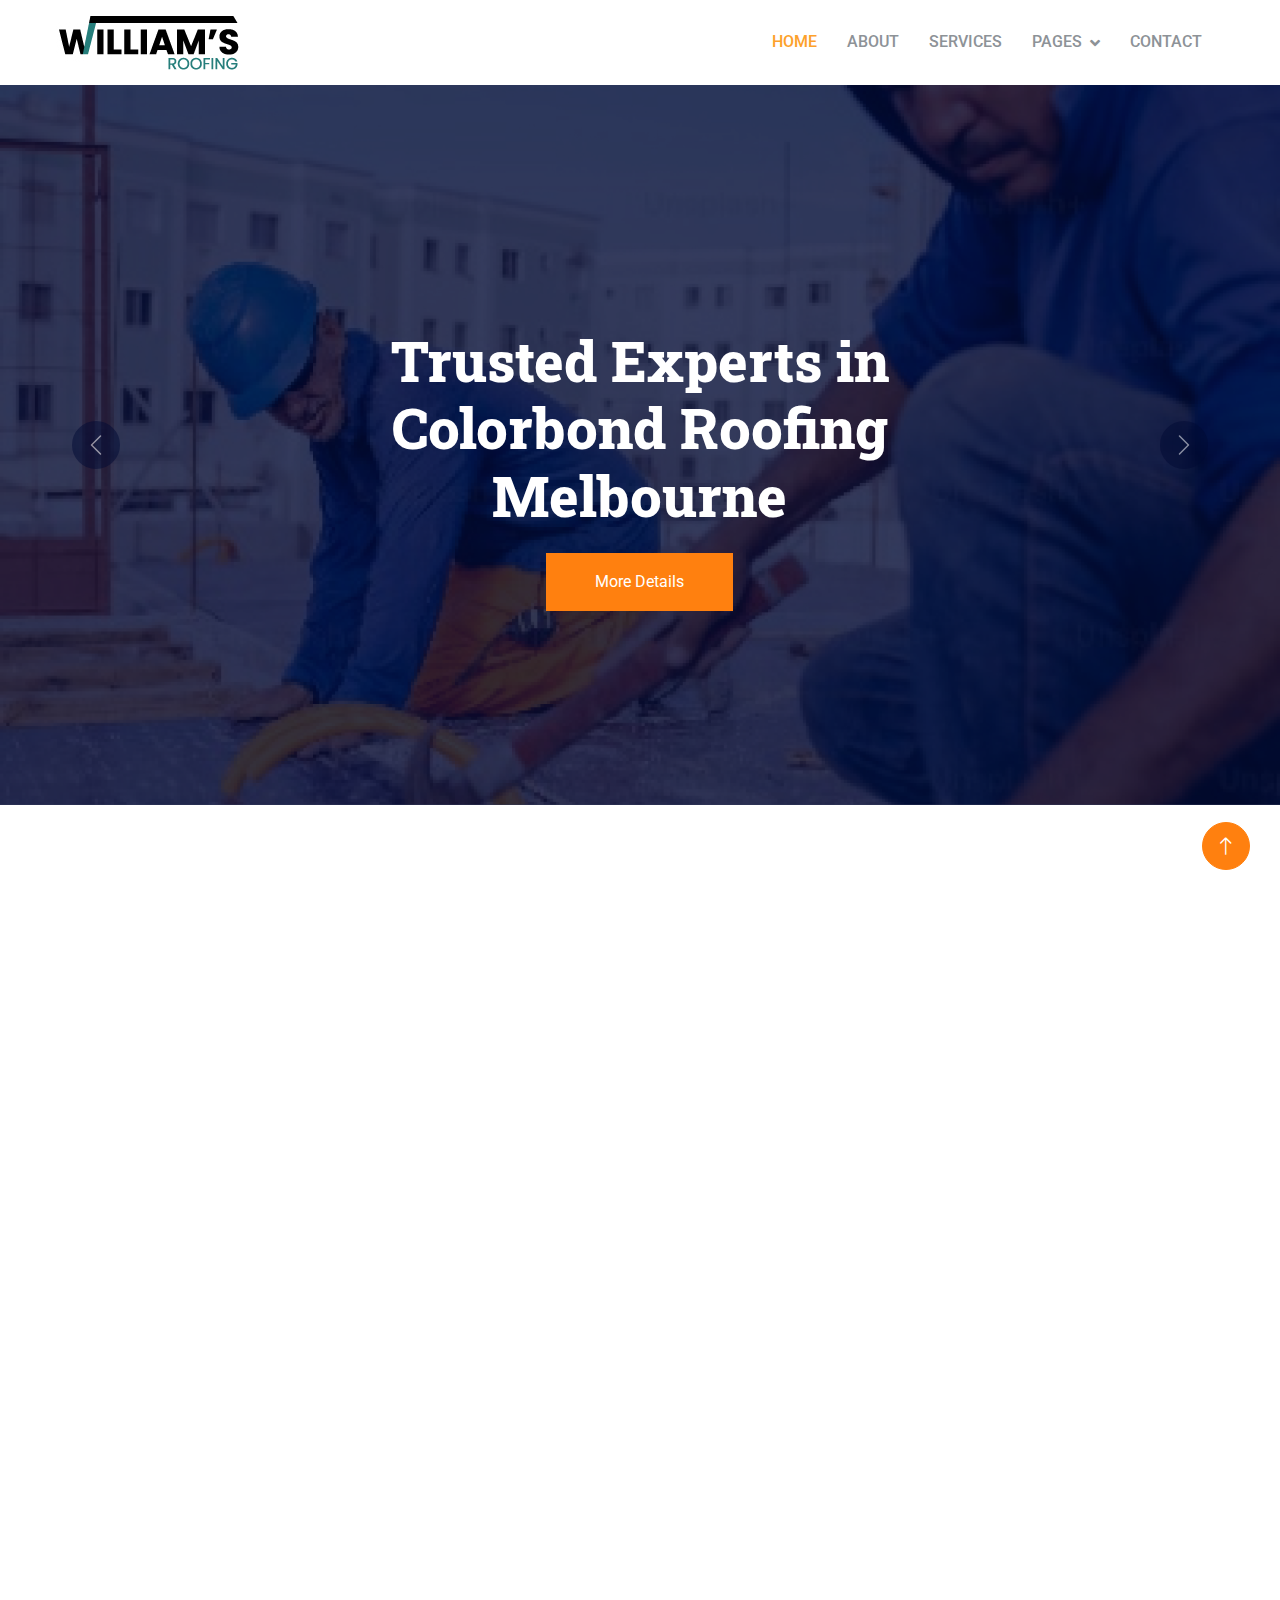
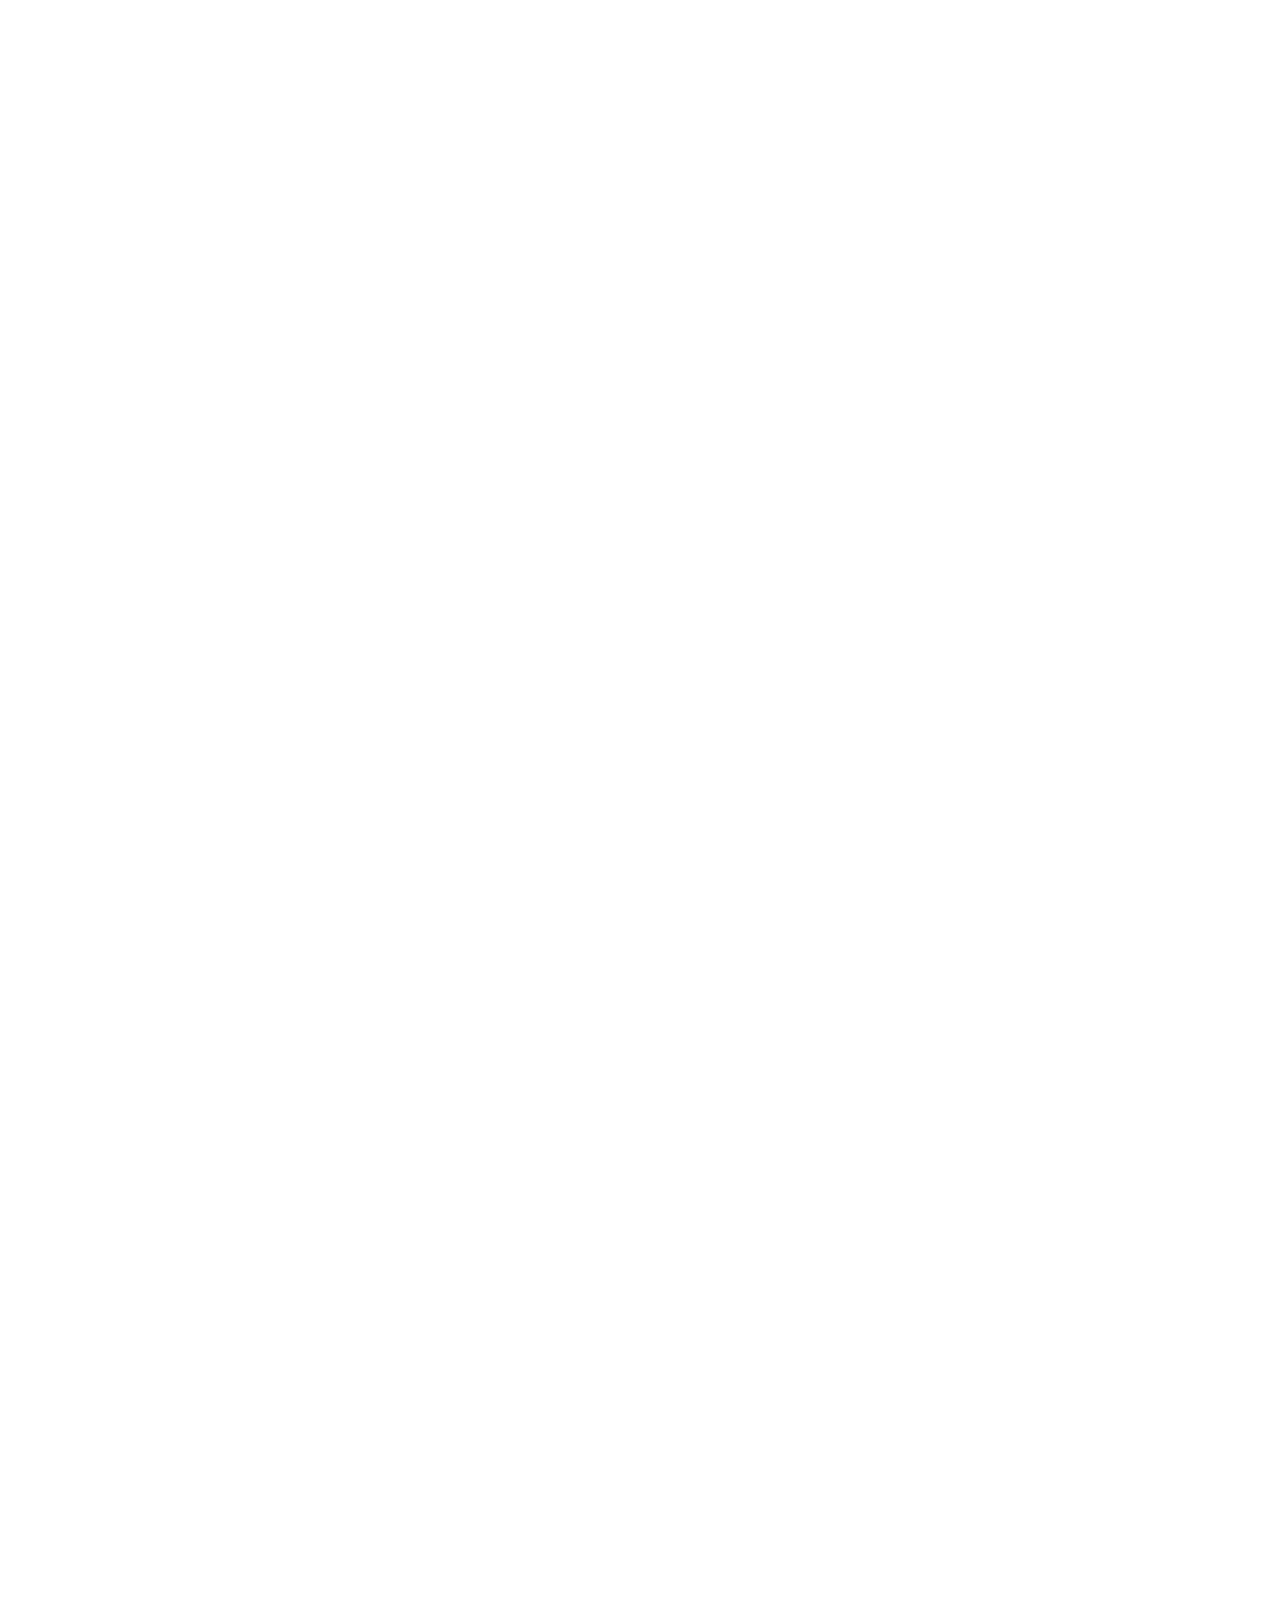
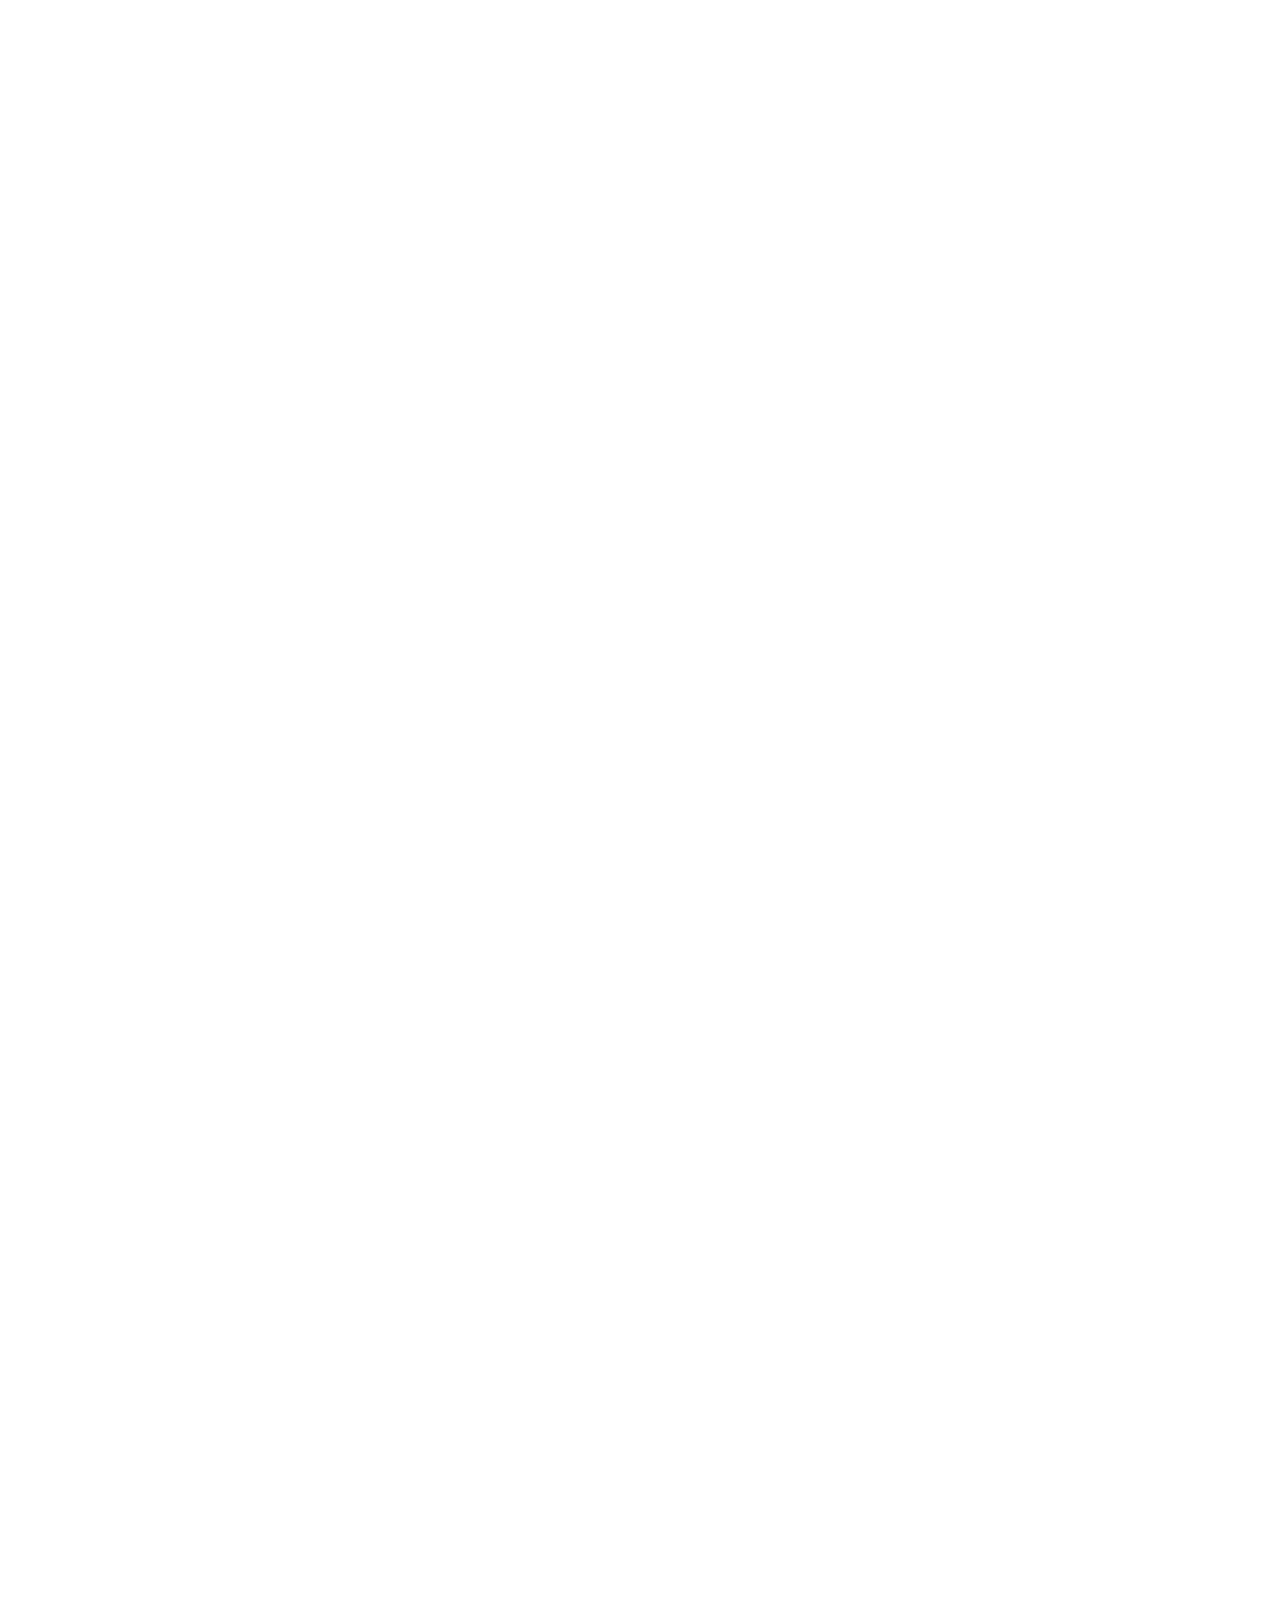
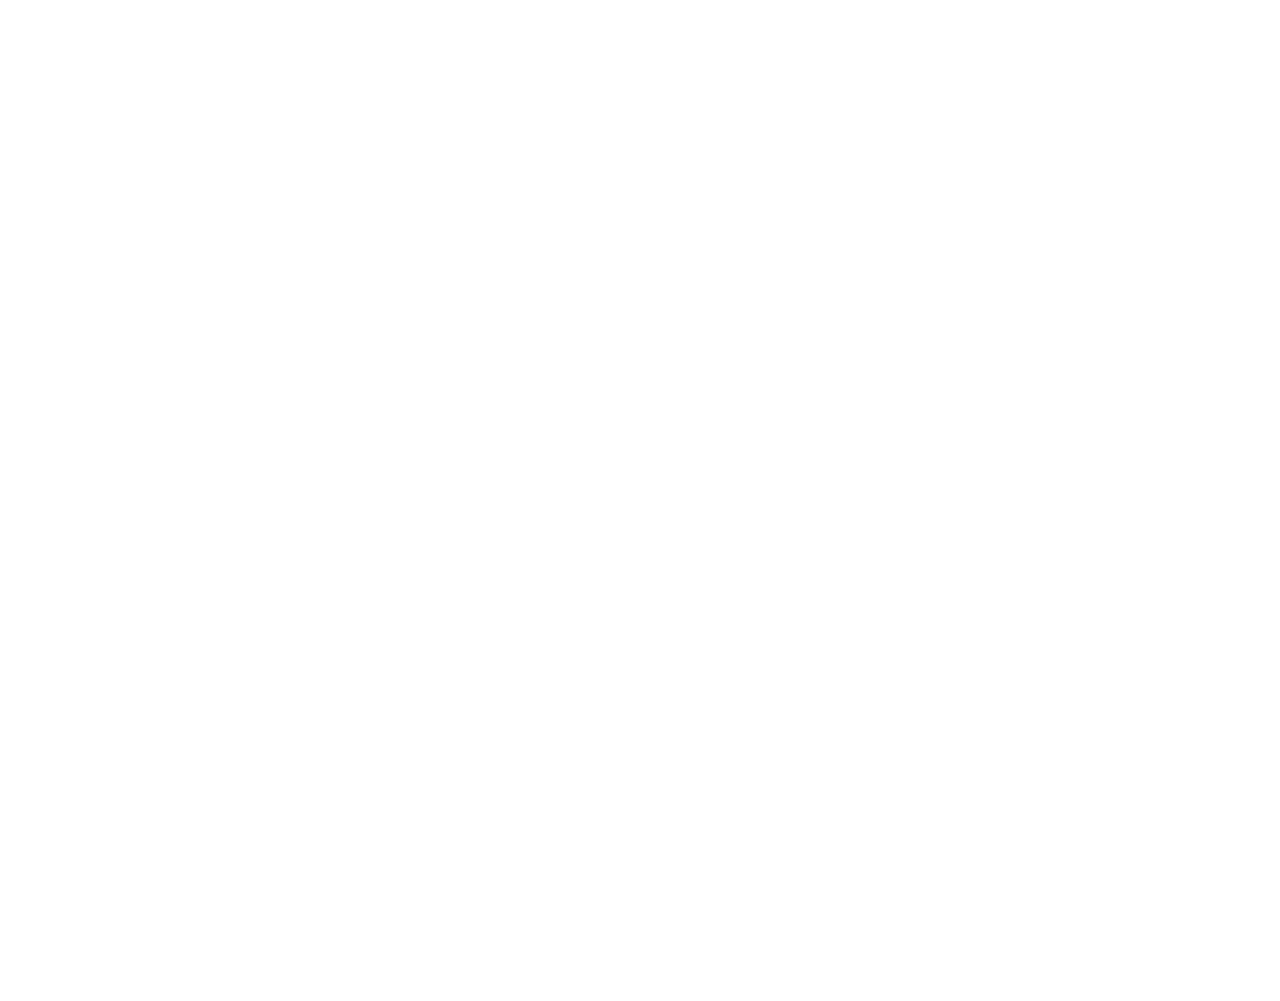
<file: index.html>
<!DOCTYPE html>
<html lang="en">

<head>
    <meta charset="utf-8">
    <title>William's Roofing</title>
    <meta content="width=device-width, initial-scale=1.0" name="viewport">
    <meta content="" name="keywords">
    <meta content="" name="description">

    <!-- Favicon -->
    <link href="img/favicon.ico" rel="icon">

    <!-- Google Web Fonts -->
    <link rel="preconnect" href="https://fonts.googleapis.com">
    <link rel="preconnect" href="https://fonts.gstatic.com" crossorigin>
    <link href="https://fonts.googleapis.com/css2?family=Roboto+Slab:wght@400;600;800&family=Roboto:wght@400;500;700&display=swap" rel="stylesheet"> 

    <!-- Icon Font Stylesheet -->
    <link href="https://cdnjs.cloudflare.com/ajax/libs/font-awesome/5.10.0/css/all.min.css" rel="stylesheet">
    <link href="https://cdn.jsdelivr.net/npm/bootstrap-icons@1.4.1/font/bootstrap-icons.css" rel="stylesheet">

    <!-- Libraries Stylesheet -->
    <link href="lib/animate/animate.min.css" rel="stylesheet">

    <!-- Customized Bootstrap Stylesheet -->
    <link href="css/bootstrap.min.css" rel="stylesheet">

    <!-- Template Stylesheet -->
    <link href="css/style.css" rel="stylesheet">
</head>

<body>
    <!-- Spinner Start -->
    <div id="spinner" class="show bg-white position-fixed translate-middle w-100 vh-100 top-50 start-50 d-flex align-items-center justify-content-center">
        <div class="spinner-grow text-primary" role="status"></div>
    </div>
    <!-- Spinner End -->
	
	
    <!-- Navbar Start -->
    <nav class="navbar navbar-expand-lg bg-white navbar-light sticky-top py-lg-0 px-lg-5 wow fadeIn" data-wow-delay="0.1s">
        <a href="index.html" class="navbar-brand ms-4 ms-lg-0">
            <h1 class="text-primary m-0"><img class="me-3" src="img/Logo.jpg" alt="Icon"></h1>
        </a>
        <button type="button" class="navbar-toggler me-4" data-bs-toggle="collapse" data-bs-target="#navbarCollapse">
            <span class="navbar-toggler-icon"></span>
        </button>
        <div class="collapse navbar-collapse" id="navbarCollapse">
            <div class="navbar-nav ms-auto p-4 p-lg-0">
                <a href="index.html" class="nav-item nav-link active">Home</a>
                <a href="about.html" class="nav-item nav-link">About</a>
                <a href="service.html" class="nav-item nav-link">Services</a>
                <div class="nav-item dropdown">
                    <a href="#" class="nav-link dropdown-toggle" data-bs-toggle="dropdown">Pages</a>
                    <div class="dropdown-menu border-0 m-0">
                        <a href="feature.html" class="dropdown-item">Our Features</a>
                        <a href="project.html" class="dropdown-item">Our Projects</a>
                        <a href="team.html" class="dropdown-item">Team Members</a>
                        <a href="appointment.html" class="dropdown-item">Appointment</a>
                        <a href="testimonial.html" class="dropdown-item">Testimonial</a>
                        <a href="404.html" class="dropdown-item">404 Page</a>
                    </div>
                </div>
                <a href="contact.html" class="nav-item nav-link">Contact</a>
            </div>
        </div>
    </nav>
    <!-- Navbar End -->
	
	
    <!-- Carousel Start -->
    <div class="container-fluid p-0 mb-5">
        <div id="header-carousel" class="carousel slide" data-bs-ride="carousel">
            <div class="carousel-inner">
                <div class="carousel-item active">
                    <img class="w-100" src="img/carousel-1.jpg" alt="Image">
                    <div class="carousel-caption">
                        <div class="container">
                            <div class="row justify-content-center">
                                <div class="col-lg-7 pt-5">
                                    <h1 class="display-4 text-white mb-4 animated slideInDown">Trusted Experts in Colorbond Roofing Melbourne</h1>
                                    <a href="" class="btn btn-primary py-3 px-5 animated slideInDown">More Details</a>
                                </div>
                            </div>
                        </div>
                    </div>
                </div>
                <div class="carousel-item">
                    <img class="w-100" src="img/carousel-2.jpg" alt="Image">
                    <div class="carousel-caption">
                        <div class="container">
                            <div class="row justify-content-center">
                                <div class="col-lg-7 pt-5">
                                    <h1 class="display-4 text-white mb-4 animated slideInDown">Trusted Experts in Colorbond Roofing Melbourne</h1>
                                    <a href="" class="btn btn-primary py-3 px-5 animated slideInDown">More Details</a>
                                </div>
                            </div>
                        </div>
                    </div>
                </div>
            </div>
            <button class="carousel-control-prev" type="button" data-bs-target="#header-carousel"
                data-bs-slide="prev">
                <span class="carousel-control-prev-icon" aria-hidden="true"></span>
                <span class="visually-hidden">Previous</span>
            </button>
            <button class="carousel-control-next" type="button" data-bs-target="#header-carousel"
                data-bs-slide="next">
                <span class="carousel-control-next-icon" aria-hidden="true"></span>
                <span class="visually-hidden">Next</span>
            </button>
        </div>
    </div>
    <!-- Carousel End -->
	
	
	<!-- About Start -->
    <div class="container-fluid py-5">
        <div class="container">
            <div class="row g-5 align-items-center">
                <div class="col-lg-6 wow fadeInUp" data-wow-delay="0.1s">
                    <div class="about-img">
                        <img class="img-fluid" src="img/about-img.jpg">
                    </div>
                </div>
                <div class="col-lg-6 wow fadeInUp" data-wow-delay="0.5s">
                    <h1 class="mb-4">About Us</h1>
                    <p class="mb-4">Tempor erat elitr rebum at clita. Diam dolor diam ipsum et tempor sit. Aliqu diam
                        amet diam et eos labore. Clita erat ipsum et lorem et sit, sed stet no labore lorem sit. Sanctus
                        clita duo justo et tempor eirmod magna dolore erat amet</p>
                    <p class="mb-4">Aliqu diam amet diam et eos labore. Clita erat ipsum et lorem et sit, sed stet no
                        labore lorem sit. Sanctus clita duo justo et tempor.</p>
                    <a class="btn btn-primary rounded-pill px-4 me-3" href="">Read More</a>
                </div>
            </div>
        </div>
    </div>
    <!-- About End -->
	
	
	<!-- Why Us Start -->
    <div class="container-fluid py-5">
        <div class="container">
            <div class="row g-5 align-items-center">
                <div class="col-lg-6 wow fadeInUp" data-wow-delay="0.1s">
                    <h1 class="mb-4">Why Choose Us</h1>
                    <p class="mb-4">Tempor erat elitr rebum at clita. Diam dolor diam ipsum et tempor sit. Aliqu diam
                        amet diam et eos labore. Clita erat ipsum et lorem et sit, sed stet no labore lorem sit. Sanctus
                        clita duo justo et tempor eirmod magna dolore erat amet</p>
                    <p class="mb-4">Aliqu diam amet diam et eos labore. Clita erat ipsum et lorem et sit, sed stet no
                        labore lorem sit. Sanctus clita duo justo et tempor.</p>
                    <a class="btn btn-primary rounded-pill px-4 me-3" href="">Read More</a>
                </div>
				<div class="col-lg-6 wow fadeInUp" data-wow-delay="0.5s">
                    <div class="about-img">
                        <img class="img-fluid" src="img/about-img.jpg">
                    </div>
                </div>
            </div>
        </div>
    </div>
    <!-- Why US End -->
	
	
	<!-- Service Start -->
    <div class="container-xxl py-5">
      <div class="container">
        <div class="text-center mx-auto wow fadeInUp" data-wow-delay="0.1s" style="max-width: 500px;">
                <h1 class="display-6 mb-5">Roofing Solutions</h1>
            </div>
        <div class="row g-4 justify-content-center">
          <div class="col-lg-4 col-md-6 wow fadeInUp" data-wow-delay="0.1s">
            <div class="service-item bg-light overflow-hidden h-100">
              <img class="img-fluid" src="img/service-1.jpg" alt="" />
              <div class="service-text position-relative text-center h-100 p-4">
                <h5 class="mb-3">Colorbond Restoration</h5>
                <p>
                  When it comes to Colorbond roof restoration in Brisbane, we do more than just upgrade the look of your home. We reevaluate the integrity of the roof and take measures to remove and prevent corrosion. Oh, and we make sure it looks amazing, too.
                </p>
                <a class="btn btn-primary rounded-pill px-4 me-3" href="">Read More</a>
              </div>
            </div>
          </div>
          <div class="col-lg-4 col-md-6 wow fadeInUp" data-wow-delay="0.3s">
            <div class="service-item bg-light overflow-hidden h-100">
              <img class="img-fluid" src="img/service-2.jpg" alt="" />
              <div class="service-text position-relative text-center h-100 p-4">
                <h5 class="mb-3">Polycarbonate Roofs</h5>
                <p>
                  When it comes to Colorbond roof restoration in Brisbane, we do more than just upgrade the look of your home. We reevaluate the integrity of the roof and take measures to remove and prevent corrosion. Oh, and we make sure it looks amazing, too.
                </p>
                <a class="btn btn-primary rounded-pill px-4 me-3" href="">Read More</a>
              </div>
            </div>
          </div>
          <div class="col-lg-4 col-md-6 wow fadeInUp" data-wow-delay="0.5s">
            <div class="service-item bg-light overflow-hidden h-100">
              <img class="img-fluid" src="img/service-3.jpg" alt="" />
              <div class="service-text position-relative text-center h-100 p-4">
                <h5 class="mb-3">Metal Roofs</h5>
                <p>
                  When it comes to Colorbond roof restoration in Brisbane, we do more than just upgrade the look of your home. We reevaluate the integrity of the roof and take measures to remove and prevent corrosion. Oh, and we make sure it looks amazing, too.
                </p>
                <a class="btn btn-primary rounded-pill px-4 me-3" href="">Read More</a>
              </div>
            </div>
          </div>
          <div class="col-lg-4 col-md-6 wow fadeInUp" data-wow-delay="0.1s">
            <div class="service-item bg-light overflow-hidden h-100">
              <img class="img-fluid" src="img/service-4.jpg" alt="" />
              <div class="service-text position-relative text-center h-100 p-4">
                <h5 class="mb-3">Re-roofing</h5>
                <p>
                  When it comes to Colorbond roof restoration in Brisbane, we do more than just upgrade the look of your home. We reevaluate the integrity of the roof and take measures to remove and prevent corrosion. Oh, and we make sure it looks amazing, too.
                </p>
                <a class="btn btn-primary rounded-pill px-4 me-3" href="">Read More</a>
              </div>
            </div>
          </div>
          <div class="col-lg-4 col-md-6 wow fadeInUp" data-wow-delay="0.3s">
            <div class="service-item bg-light overflow-hidden h-100">
              <img class="img-fluid" src="img/service-5.jpg" alt="" />
              <div class="service-text position-relative text-center h-100 p-4">
                <h5 class="mb-3">Colorbond Roofs</h5>
                <p>
                  When it comes to Colorbond roof restoration in Brisbane, we do more than just upgrade the look of your home. We reevaluate the integrity of the roof and take measures to remove and prevent corrosion. Oh, and we make sure it looks amazing, too.
                </p>
                <a class="btn btn-primary rounded-pill px-4 me-3" href="">Read More</a>
              </div>
            </div>
          </div>
          <div class="col-lg-4 col-md-6 wow fadeInUp" data-wow-delay="0.5s">
            <div class="service-item bg-light overflow-hidden h-100">
              <img class="img-fluid" src="img/service-6.jpg" alt="" />
              <div class="service-text position-relative text-center h-100 p-4">
                <h5 class="mb-3">Metal Re-roofing</h5>
                <p>
                  When it comes to Colorbond roof restoration in Brisbane, we do more than just upgrade the look of your home. We reevaluate the integrity of the roof and take measures to remove and prevent corrosion. Oh, and we make sure it looks amazing, too.
                </p>
                <a class="btn btn-primary rounded-pill px-4 me-3" href="">Read More</a>
              </div>
            </div>
          </div>
        </div>
      </div>
    </div>
    <!-- Service End -->
	
	
	<!-- Projects Start -->
    <div class="container-xxl py-5">
      <div class="container">
        <div class="text-center mx-auto wow fadeInUp" data-wow-delay="0.1s" style="max-width: 500px;">
                <h1 class="display-6 mb-5">Projects We Have Completed</h1>
            </div>
        <div class="row g-4 justify-content-center">
          <div class="col-lg-4 col-md-6 wow fadeInUp" data-wow-delay="0.1s">
            <div class="service-item bg-light overflow-hidden h-100">
              <img class="img-fluid" src="img/service-1.jpg" alt="" />
            </div>
          </div>
		  <div class="col-lg-4 col-md-6 wow fadeInUp" data-wow-delay="0.3s">
            <div class="service-item bg-light overflow-hidden h-100">
              <img class="img-fluid" src="img/service-2.jpg" alt="" />
            </div>
          </div>
		  <div class="col-lg-4 col-md-6 wow fadeInUp" data-wow-delay="0.5s">
            <div class="service-item bg-light overflow-hidden h-100">
              <img class="img-fluid" src="img/service-3.jpg" alt="" />
            </div>
          </div>
		  <div class="col-lg-4 col-md-6 wow fadeInUp" data-wow-delay="0.1s">
            <div class="service-item bg-light overflow-hidden h-100">
              <img class="img-fluid" src="img/service-4.jpg" alt="" />
            </div>
          </div>
		  <div class="col-lg-4 col-md-6 wow fadeInUp" data-wow-delay="0.3s">
            <div class="service-item bg-light overflow-hidden h-100">
              <img class="img-fluid" src="img/service-5.jpg" alt="" />
            </div>
          </div>
		  <div class="col-lg-4 col-md-6 wow fadeInUp" data-wow-delay="0.5s">
            <div class="service-item bg-light overflow-hidden h-100">
              <img class="img-fluid" src="img/service-6.jpg" alt="" />
            </div>
          </div>
        </div>
      </div>
    </div>
    <!-- Projects End -->
	
	
	<!-- Appointment Start -->
    <div class="container-xxl py-5">
        <div class="container">
            <div class="row g-5">
                <div class="col-lg-6 wow fadeInUp" data-wow-delay="0.1s">
                    <h4 class="section-title">Appointment</h4>
                    <h1 class="display-5 mb-4">Make An Appointment To Start Your Dream Project</h1>
                    <p class="mb-4">Tempor erat elitr rebum at clita. Diam dolor diam ipsum sit. Aliqu diam amet diam et eos. Clita erat ipsum et lorem et sit, sed stet lorem sit clita duo justo magna dolore erat amet</p>
                    <div class="row g-4">
                        <div class="col-12">
                            <div class="d-flex">
                                <div class="d-flex flex-shrink-0 align-items-center justify-content-center bg-light" style="width: 65px; height: 65px;">
                                    <i class="fa fa-2x fa-phone-alt text-primary"></i>
                                </div>
                                <div class="ms-4">
                                    <p class="mb-2">Call Us Now</p>
                                    <h3 class="mb-0">+012 345 6789</h3>
                                </div>
                            </div>
                        </div>
                        <div class="col-12">
                            <div class="d-flex">
                                <div class="d-flex flex-shrink-0 align-items-center justify-content-center bg-light" style="width: 65px; height: 65px;">
                                    <i class="fa fa-2x fa-envelope-open text-primary"></i>
                                </div>
                                <div class="ms-4">
                                    <p class="mb-2">Mail Us Now</p>
                                    <h3 class="mb-0">info@example.com</h3>
                                </div>
                            </div>
                        </div>
                    </div>
                </div>
                <div class="col-lg-6 wow fadeInUp" data-wow-delay="0.5s">
                    <div class="row g-3">
                        <div class="col-12 col-sm-6">
                            <input type="text" class="form-control" placeholder="Your Name" style="height: 55px;">
                        </div>
                        <div class="col-12 col-sm-6">
                            <input type="email" class="form-control" placeholder="Your Email" style="height: 55px;">
                        </div>
                        <div class="col-12 col-sm-6">
                            <input type="text" class="form-control" placeholder="Your Mobile" style="height: 55px;">
                        </div>
                        <div class="col-12 col-sm-6">
                            <select class="form-select" style="height: 55px;">
                                <option selected>Choose Service</option>
                                <option value="1">Service 1</option>
                                <option value="2">Service 2</option>
                                <option value="3">Service 3</option>
                            </select>
                        </div>
                        <div class="col-12 col-sm-6">
                            <div class="date" id="date" data-target-input="nearest">
                                <input type="text"
                                    class="form-control datetimepicker-input"
                                    placeholder="Choose Date" data-target="#date" data-toggle="datetimepicker" style="height: 55px;">
                            </div>
                        </div>
                        <div class="col-12 col-sm-6">
                            <div class="time" id="time" data-target-input="nearest">
                                <input type="text"
                                    class="form-control datetimepicker-input"
                                    placeholder="Choose Date" data-target="#time" data-toggle="datetimepicker" style="height: 55px;">
                            </div>
                        </div>
                        <div class="col-12">
                            <textarea class="form-control" rows="5" placeholder="Message"></textarea>
                        </div>
                        <div class="col-12">
                            <button class="btn btn-primary w-100 py-3" type="submit">Book Appointment</button>
                        </div>
                    </div>
                </div>
            </div>
        </div>
    </div>
    <!-- Appointment End -->
	
	
    <!-- Footer Start -->
    <div class="container-fluid bg-dark footer mt-5 pt-5 wow fadeIn" data-wow-delay="0.1s">
        <div class="container py-5">
            <div class="row g-5">
                <div class="col-md-6">
                    <h1 class="text-white mb-4"><img class="img-fluid me-3" src="img/Logo.jpg" alt=""></h1>
                    <span>Diam dolor diam ipsum sit. Aliqu diam amet diam et eos. Clita erat ipsum et lorem et sit, sed stet lorem sit clita. Diam dolor diam ipsum sit. Aliqu diam amet diam et eos. Clita erat ipsum et lorem et sit.</span>
                </div>
                <div class="col-md-6">
                    <h5 class="text-light mb-4">Newsletter</h5>
                    <p>Clita erat ipsum et lorem et sit, sed stet lorem sit clita.</p>
                    <div class="position-relative">
                        <input class="form-control bg-transparent w-100 py-3 ps-4 pe-5" type="text" placeholder="Your email">
                        <button type="button" class="btn btn-primary py-2 px-3 position-absolute top-0 end-0 mt-2 me-2">SignUp</button>
                    </div>
                </div>
                <div class="col-lg-3 col-md-6">
                    <h5 class="text-light mb-4">Get In Touch</h5>
                    <p><i class="fa fa-map-marker-alt me-3"></i>123 Street, New York, USA</p>
                    <p><i class="fa fa-phone-alt me-3"></i>+012 345 67890</p>
                    <p><i class="fa fa-envelope me-3"></i>info@example.com</p>
                </div>
                <div class="col-lg-3 col-md-6">
                    <h5 class="text-light mb-4">Our Services</h5>
                    <a class="btn btn-link" href="">AC Installation</a>
                    <a class="btn btn-link" href="">Cooling Services</a>
                    <a class="btn btn-link" href="">Heating Services</a>
                    <a class="btn btn-link" href="">Annual Inspections</a>
                </div>
                <div class="col-lg-3 col-md-6">
                    <h5 class="text-light mb-4">Quick Links</h5>
                    <a class="btn btn-link" href="">About Us</a>
                    <a class="btn btn-link" href="">Contact Us</a>
                    <a class="btn btn-link" href="">Our Services</a>
                    <a class="btn btn-link" href="">Terms & Condition</a>
                </div>
                <div class="col-lg-3 col-md-6">
                    <h5 class="text-light mb-4">Follow Us</h5>
                    <div class="d-flex">
                        <a class="btn btn-square rounded-circle me-1" href=""><i class="fab fa-twitter"></i></a>
                        <a class="btn btn-square rounded-circle me-1" href=""><i class="fab fa-facebook-f"></i></a>
                        <a class="btn btn-square rounded-circle me-1" href=""><i class="fab fa-youtube"></i></a>
                        <a class="btn btn-square rounded-circle me-1" href=""><i class="fab fa-linkedin-in"></i></a>
                    </div>
                </div>
            </div>
        </div>
        <div class="container-fluid copyright">
            <div class="container">
                <div class="row">
                    <div class="col-md-6 text-center text-md-start mb-3 mb-md-0">
                        &copy; <a href="#">Your Site Name</a>, All Right Reserved.
                    </div>
                    <div class="col-md-6 text-center text-md-end">
                        <!--/*** This template is free as long as you keep the footer author’s credit link/attribution link/backlink. If you'd like to use the template without the footer author’s credit link/attribution link/backlink, you can purchase the Credit Removal License from "https://htmlcodex.com/credit-removal". Thank you for your support. ***/-->
                        Designed By <a href="https://htmlcodex.com">HTML Codex</a>  Distributed by <a href="https://themewagon.com">ThemeWagon</a>
                    </div>
                </div>
            </div>
        </div>
    </div>
    <!-- Footer End -->


    <!-- Back to Top -->
    <a href="#" class="btn btn-lg btn-primary btn-lg-square rounded-circle back-to-top"><i class="bi bi-arrow-up"></i></a>


    <!-- JavaScript Libraries -->
    <script src="https://code.jquery.com/jquery-3.4.1.min.js"></script>
    <script src="https://cdn.jsdelivr.net/npm/bootstrap@5.0.0/dist/js/bootstrap.bundle.min.js"></script>
    <script src="lib/wow/wow.min.js"></script>
    <script src="lib/easing/easing.min.js"></script>
    <script src="lib/waypoints/waypoints.min.js"></script>

    <!-- Template Javascript -->
    <script src="js/main.js"></script>
</body>

</html>
</file>
<file: css/style.css>
/********** Template CSS **********/
:root {
    --primary: #FF800F;
    --secondary: #001064;
    --light: #F6F7F8;
    --dark: #010A35;
}

.back-to-top {
    position: fixed;
    display: none;
    right: 30px;
    bottom: 30px;
    z-index: 99;
}


/*** Spinner ***/
#spinner {
    opacity: 0;
    visibility: hidden;
    transition: opacity .5s ease-out, visibility 0s linear .5s;
    z-index: 99999;
}

#spinner.show {
    transition: opacity .5s ease-out, visibility 0s linear 0s;
    visibility: visible;
    opacity: 1;
}


/*** Button ***/
.btn {
    transition: .5s;
}

.btn.btn-primary,
.btn.btn-outline-primary:hover,
.btn.btn-secondary,
.btn.btn-outline-secondary:hover {
    color: #FFFFFF;
}

.btn.btn-primary:hover {
    background: var(--secondary);
    border-color: var(--secondary);
}

.btn.btn-secondary:hover {
    background: var(--primary);
    border-color: var(--primary);
}

.btn-square {
    width: 38px;
    height: 38px;
}

.btn-sm-square {
    width: 32px;
    height: 32px;
}

.btn-lg-square {
    width: 48px;
    height: 48px;
}

.btn-square,
.btn-sm-square,
.btn-lg-square {
    padding: 0;
    display: flex;
    align-items: center;
    justify-content: center;
    font-weight: normal;
}


/*** Navbar ***/
.navbar .dropdown-toggle::after {
    border: none;
    content: "\f107";
    font-family: "Font Awesome 5 Free";
    font-weight: 900;
    vertical-align: middle;
    margin-left: 8px;
}

.navbar .navbar-nav .nav-link {
    margin-right: 30px;
    padding: 30px 0;
    color: #8D9297;
    font-weight: 500;
    text-transform: uppercase;
    outline: none;
}

.navbar .navbar-nav .nav-link:hover,
.navbar .navbar-nav .nav-link.active {
    color: #FDA12B;
}

.navbar.sticky-top {
    top: -100px;
    transition: .5s;
}

@media (max-width: 991.98px) {
    .navbar .navbar-nav .nav-link {
        margin-right: 0;
        padding: 10px 0;
    }

    .navbar .navbar-nav {
        border-top: 1px solid #EEEEEE;
    }
}

@media (min-width: 992px) {
    .navbar .nav-item .dropdown-menu {
        display: block;
        visibility: hidden;
        top: 100%;
        transform: rotateX(-75deg);
        transform-origin: 0% 0%;
        transition: .5s;
        opacity: 0;
    }

    .navbar .nav-item:hover .dropdown-menu {
        transform: rotateX(0deg);
        visibility: visible;
        transition: .5s;
        opacity: 1;
    }
}


/*** Header ***/
.carousel-caption {
    top: 0;
    left: 0;
    right: 0;
    bottom: 0;
    display: flex;
    align-items: center;
    justify-content: center;
    text-align: center;
    background: rgba(1, 10, 53, .8);
    z-index: 1;
}

.carousel-control-prev,
.carousel-control-next {
    width: 15%;
}

.carousel-control-prev-icon,
.carousel-control-next-icon {
    width: 3rem;
    height: 3rem;
    background-color: var(--dark);
    border: 12px solid var(--dark);
    border-radius: 3rem;
}

@media (max-width: 768px) {
    #header-carousel .carousel-item {
        position: relative;
        min-height: 450px;
    }
    
    #header-carousel .carousel-item img {
        position: absolute;
        width: 100%;
        height: 100%;
        object-fit: cover;
    }
}

.page-header {
    background: linear-gradient(rgba(1, 10, 53, .8), rgba(1, 10, 53, .8)), url(../img/carousel-1.jpg) center center no-repeat;
    background-size: cover;
}

.page-header .breadcrumb-item a,
.page-header .breadcrumb-item+.breadcrumb-item::before {
    color: var(--light);
}

.page-header .breadcrumb-item a:hover,
.page-header .breadcrumb-item.active {
    color: var(--primary);
}


/*** Service ***/
.service-item .service-icon {
    width: 90px;
    height: 90px;
    display: flex;
    align-items: center;
    justify-content: center;
}

.service-item .service-icon img {
    max-width: 60px;
    max-height: 60px;
}


/*** Footer ***/
.footer {
    color: #7F8499;
}

.footer .btn.btn-link {
    display: block;
    margin-bottom: 5px;
    padding: 0;
    text-align: left;
    color: #7F8499;
    font-weight: normal;
    text-transform: capitalize;
    transition: .3s;
}

.footer .btn.btn-link::before {
    position: relative;
    content: "\f105";
    font-family: "Font Awesome 5 Free";
    font-weight: 900;
    color: #7F8499;
    margin-right: 10px;
}

.footer .btn.btn-link:hover {
    color: var(--primary);
    letter-spacing: 1px;
    box-shadow: none;
}

.footer .btn.btn-square {
    color: #7F8499;
    border: 1px solid #7F8499;
}

.footer .btn.btn-square:hover {
    color: var(--light);
    border-color: var(--primary);
}

.footer .copyright {
    padding: 25px 0;
    border-top: 1px solid rgba(256, 256, 256, .1);
}

.footer .copyright a {
    color: var(--primary);
}

.footer .copyright a:hover {
    color: #FFFFFF;
}
</file>
